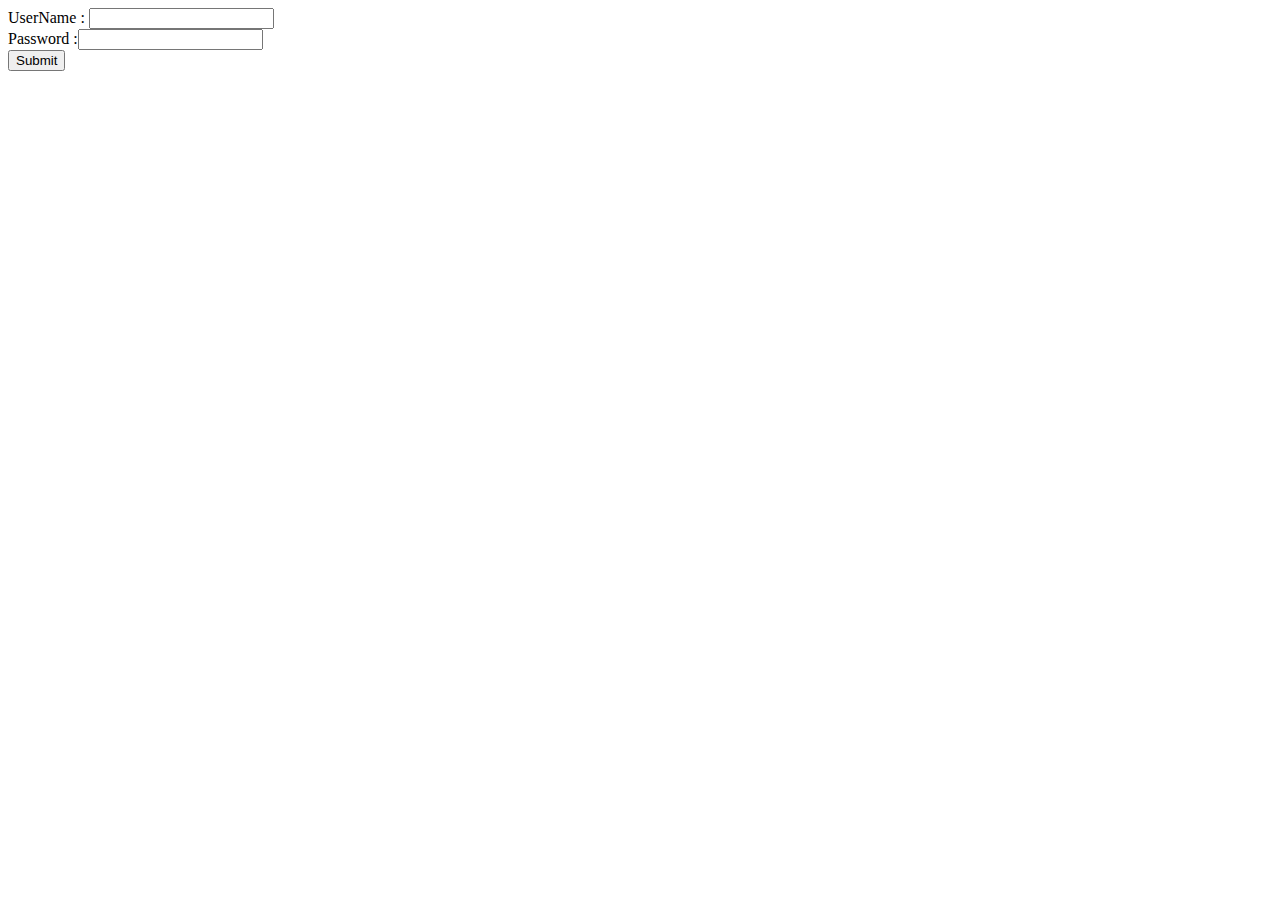
<file: Solutions/web/Toturial3_20.html>
<html>

    <body>

        <form name="authentication" action="AuthenticationServlet" method="get">

            UserName : <input type="text" name="username" size="20" /> <br>
            Password :<input type="password" name="password" size="20" /> <br>
            <input type="submit" name="submit" value="Submit" />

        </form>

    </body>
</html>
</file>
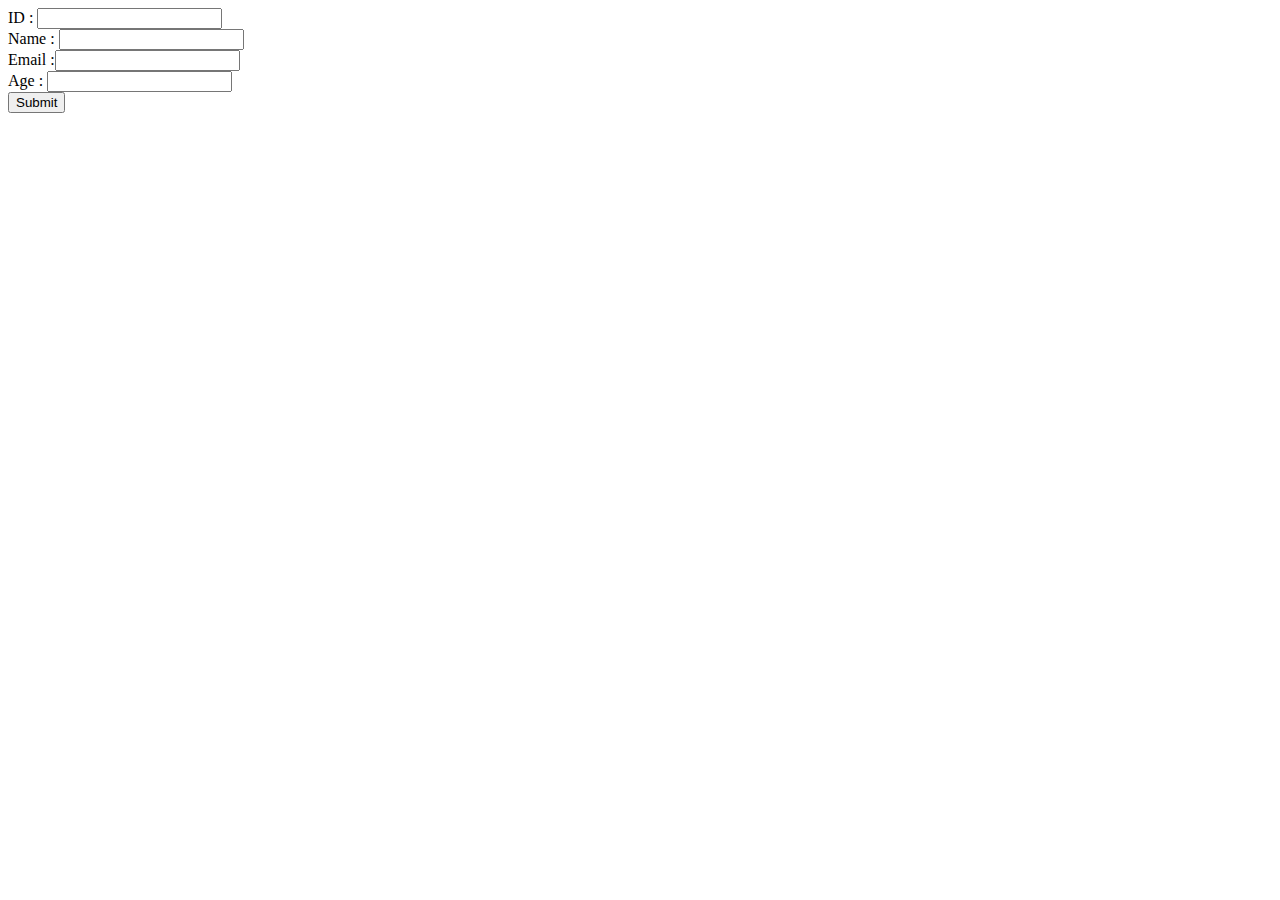
<file: Solutions/web/Tutorial3_17.html>
<html>

    <body>

        <form name="registration" action="RegistrationServlet" method="get">

            ID : <input type="text" name="empid" size="20" /> <br>
            Name : <input type="text" name="empname" size="20" /> <br>
            Email :<input type="text" name="empemail" size="20" /> <br>
            Age : <input type="text" name="empage" size="20" /> <br>
            <input type="submit" name="submit" value="Submit" />

        </form>

    </body>
</html>
</file>
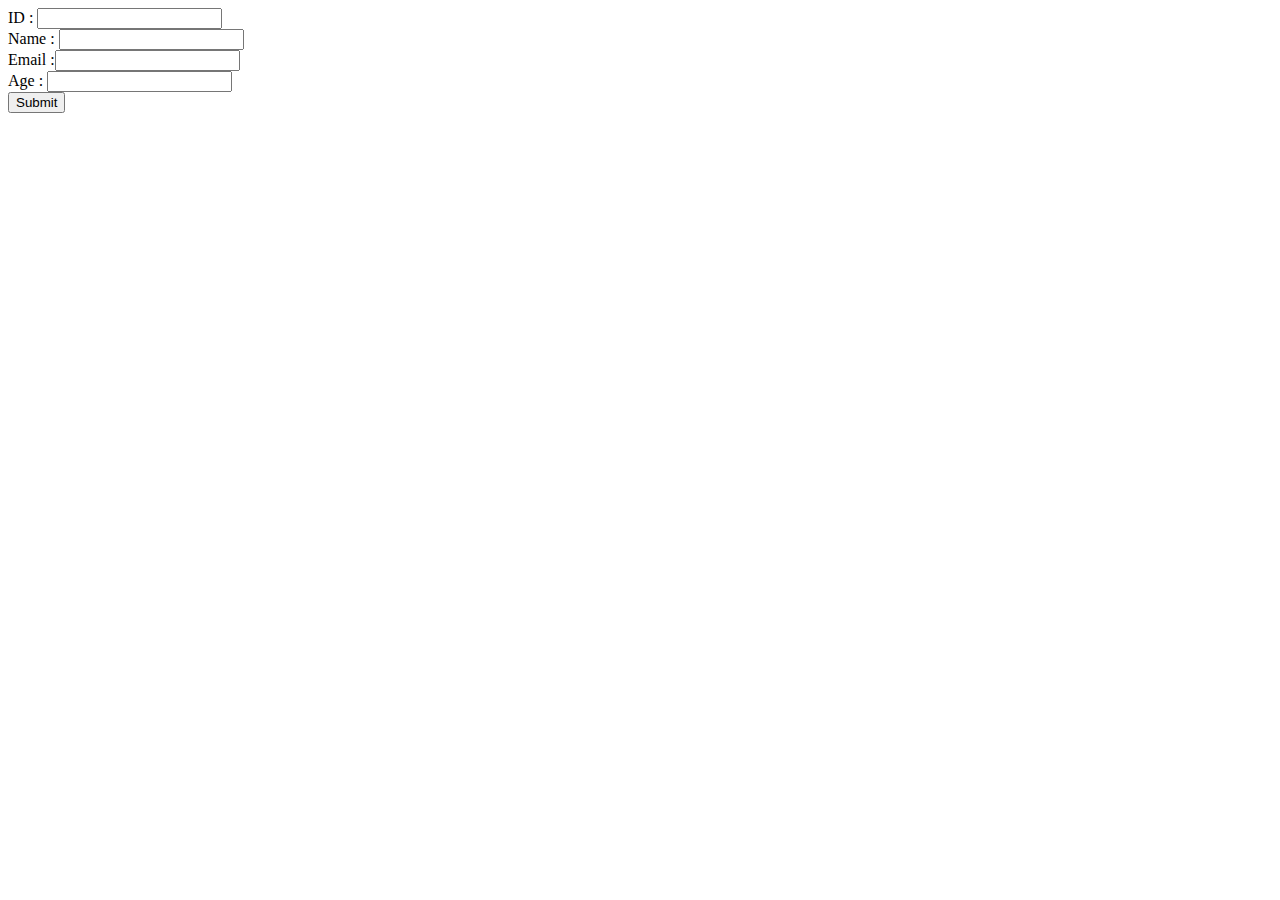
<file: Solutions/web/Tutorial3_18.html>
<html>

    <body>

        <form name="registration" action="RegServlet" method="get">

            ID : <input type="text" name="empid" size="20" /> <br>
            Name : <input type="text" name="empname" size="20" /> <br>
            Email :<input type="text" name="empemail" size="20" /> <br>
            Age : <input type="text" name="empage" size="20" /> <br>
            <input type="submit" name="submit" value="Submit" />

        </form>

    </body>
</html>
</file>
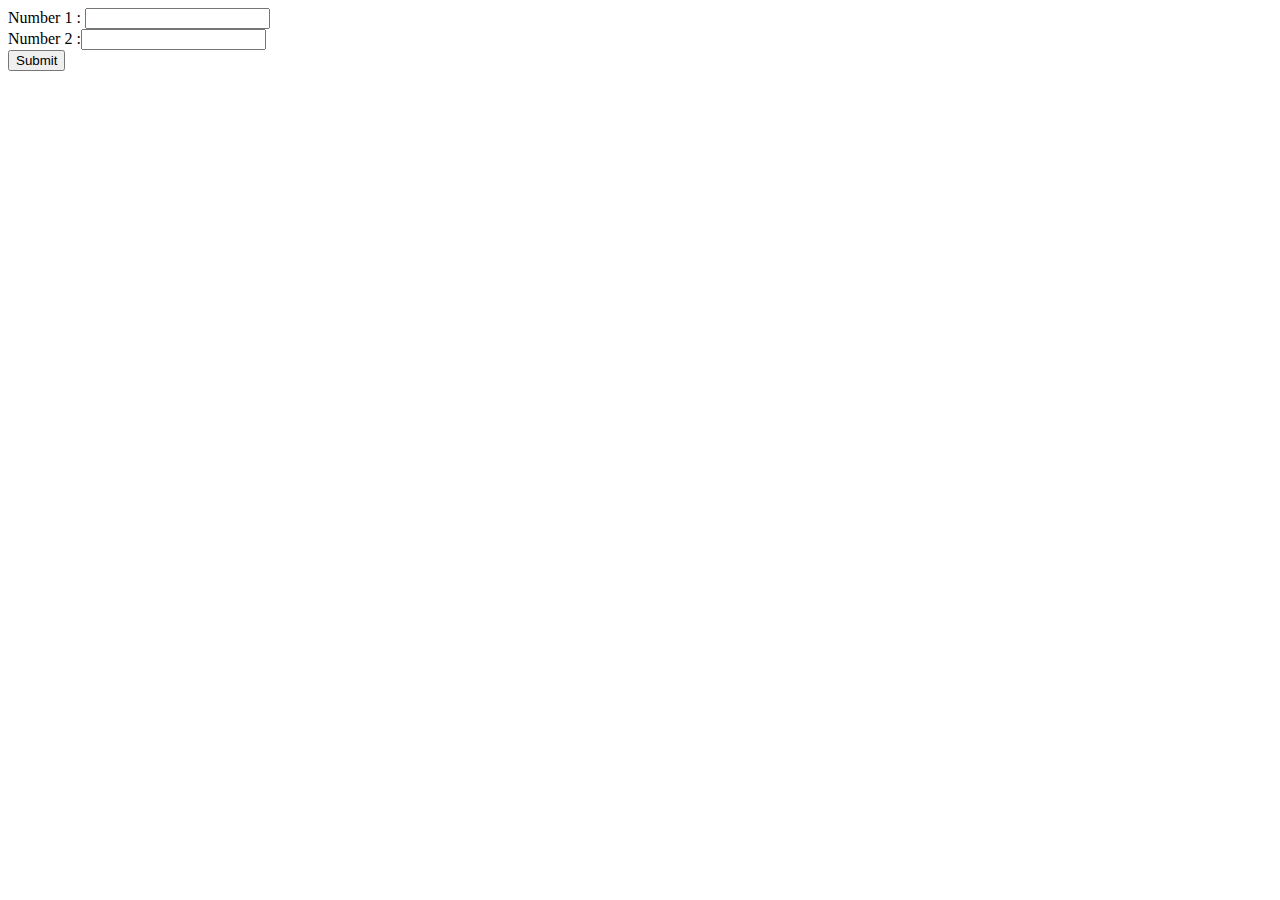
<file: Solutions/web/Tutorial3_22.html>
<html>

    <body>

        <form name="prime" action="Tutorial3_22" method="get">

            Number 1 : <input type="text" name="number1" size="20" /> <br>
            Number 2 :<input type="text" name="number2" size="20" /> <br>
            <input type="submit" name="submit" value="Submit" />

        </form>

    </body>
</html>
</file>
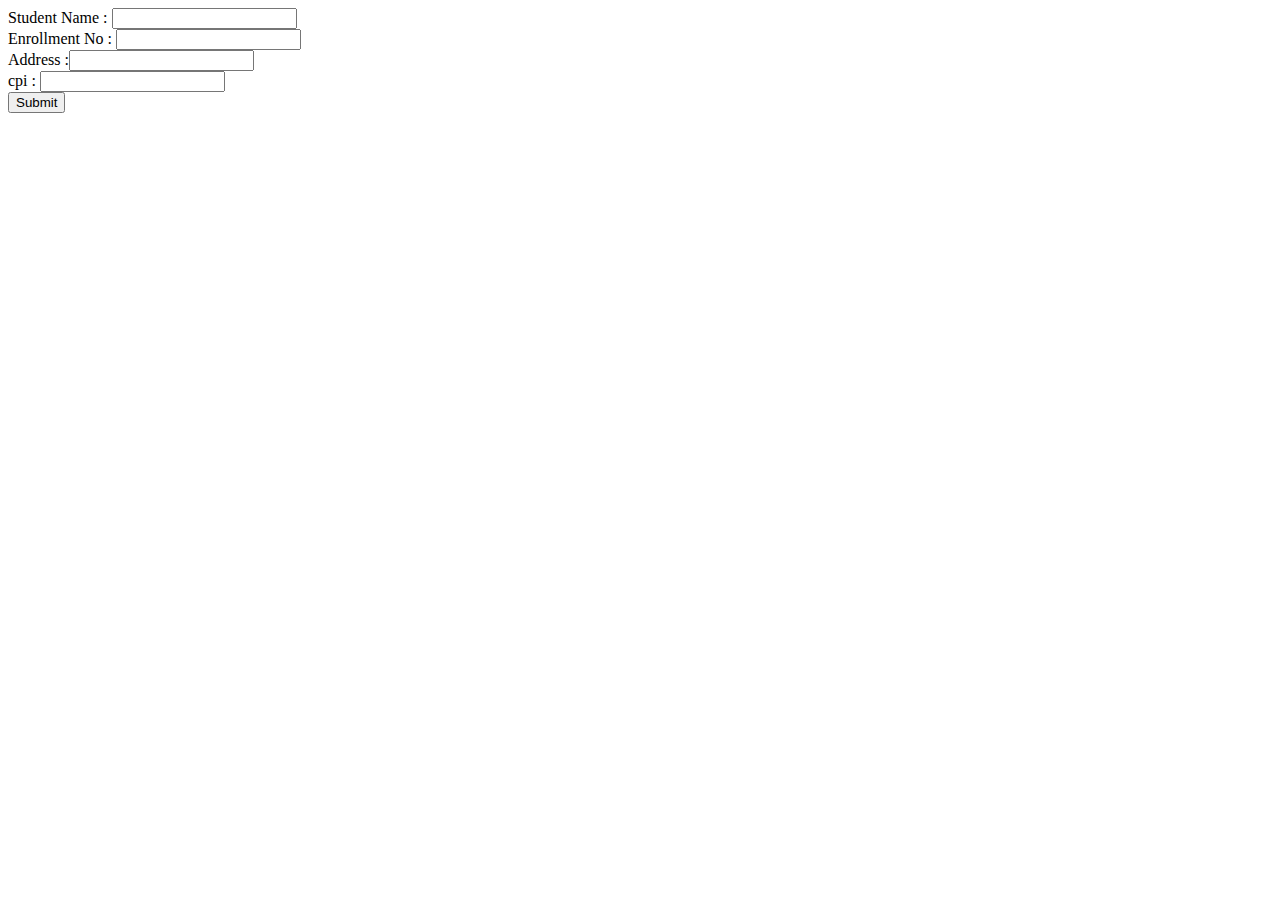
<file: Solutions/web/Tutorial4_13.html>
<html>

    <body>

        <form name="studentBean" action="StudentBeanJsp.jsp" method="get">

            Student Name : <input type="text" name="name" size="20" /> <br>
            Enrollment No : <input type="text" name="enrollment" size="20" /> <br>
            Address :<input type="text" name="address" size="20" /> <br>
            cpi : <input type="text" name="cpi" size="20" /> <br>
            <input type="submit" name="submit" value="Submit" />

        </form>

    </body>
</html>
</file>
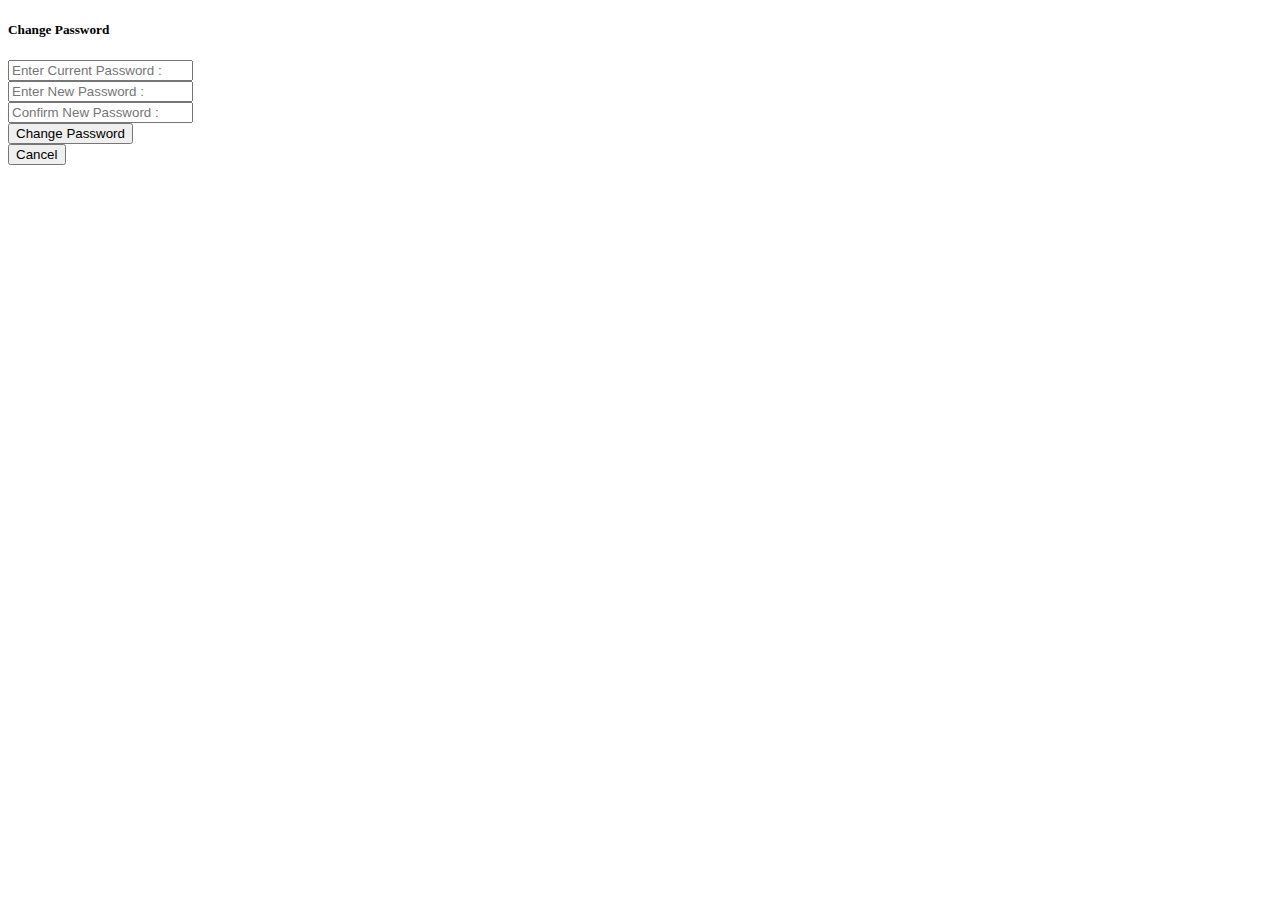
<file: stjkms/web/mymodals/changepassword.html>
<!-- Change Password Modal-->
<!DOCTYPE html>
<html>
    <head>
       
        <script>
            var allowsubmit = false;
            $(function(){
            //on keypress 
            $('#confpass').keyup(function(e){
            //get values 
            var pass = $('#pass').val();
            var confpass = $(this).val();

            //check the strings
            if(pass == confpass){
            //if both are same remove the error and allow to submit
            $('.error').text('');
            allowsubmit = true;
            }else{
            //if not matching show error and not allow to submit
            $('.error').text('Password not matching');
            allowsubmit = false;
            }
            });

            //jquery form submit
            $('#form').submit(function(){

            var pass = $('#pass').val();
            var confpass = $('#confpass').val();

            //just to make sure once again during submit
            //if both are true then only allow submit
            if(pass == confpass){
            allowsubmit = true;
            }
            if(allowsubmit){
            return true;
            }else{
            return false;
            }
            });
            });
        </script>
    </head>
    <body>
        <div class="modal fade" id="changePasswordModal" tabindex="-1" role="dialog" aria-labelledby="exampleChangePasswordModalLabel" aria-hidden="true">
            <div class="modal-dialog" role="document">
                <div class="modal-content">
                    <div class="modal-header">
                        <h5 class="modal-title" id="exampleChangePasswordModalLabel">Change Password</h5>

                    </div>
                    <div class="modal-body">

                        <form id="changePassword" class="form-horizontal" action="${pageContext.request.contextPath}/changePassword.jsp" method="post">

                            <div class="form-group">

                                <div class="col-sm-10">
                                    <input type="password" class="form-control" 
                                           id="current" name ="current" placeholder="Enter Current Password :" required />
                                </div>
                            </div>
                            <div class="form-group">
                                <div class="col-sm-10">
                                    <input type="password" class="form-control" name="password" placeholder="Enter New Password :"
                                           required/>
                                </div>
                            </div>

                            <div class="form-group">

                                <div class="col-sm-10">
                                    <input type="password" class="form-control" name="confirmPassword" placeholder="Confirm New Password :"
                                           required />
                                </div>
                            </div>

                            <div class="form-group">

                                <div class="col-sm-10">
                                    <input type="submit" class="form-control" 
                                           id="submit" name ="submit" value="Change Password"/>
                                </div>
                            </div>
                        </form>
                    </div>
                    <div class="modal-footer">
                        <button class="btn btn-secondary" type="button" data-dismiss="modal">Cancel</button>
                    </div>
                </div>
            </div>
        </div>
</file>
